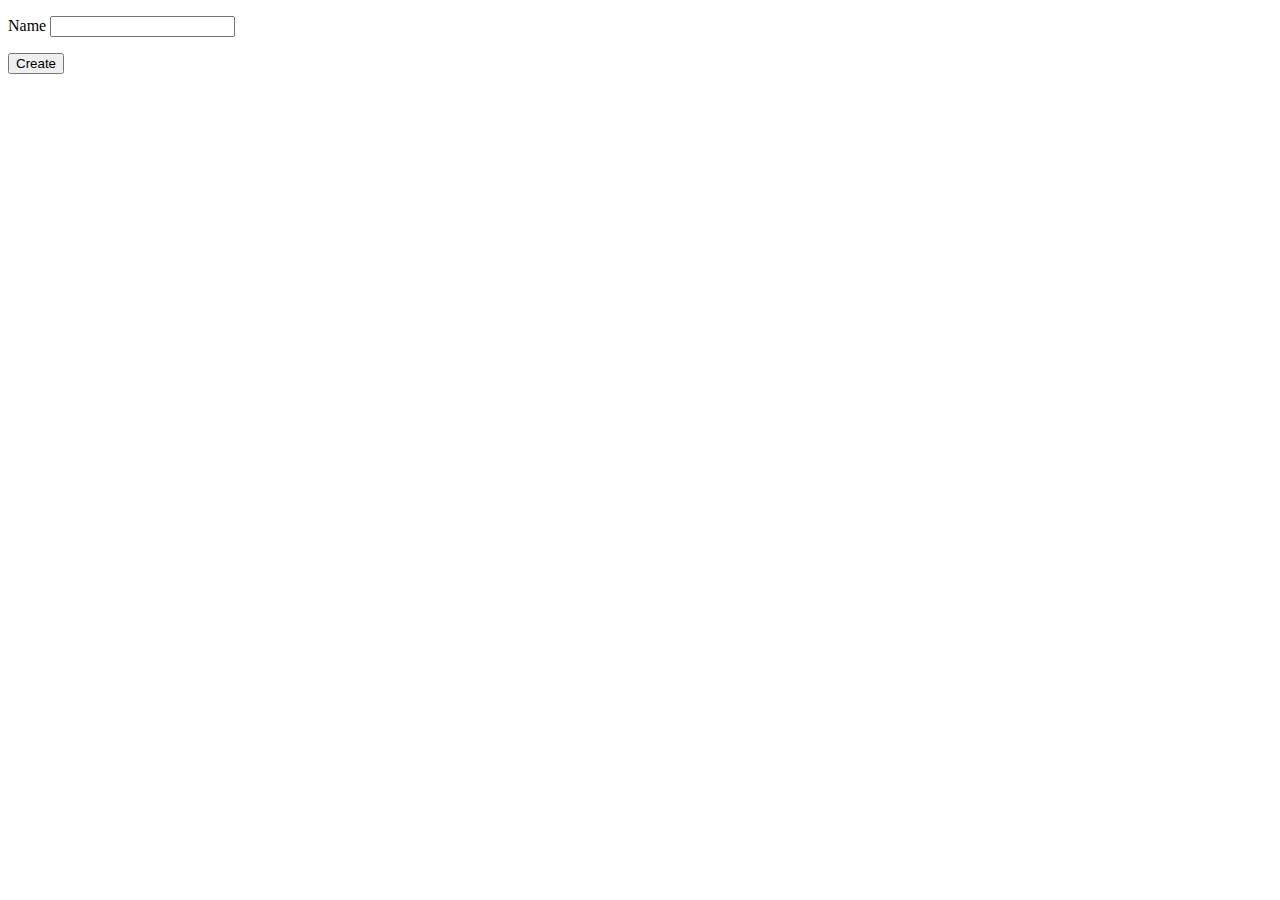
<file: src/main/resources/templates/eventCategories/create.html>
<!DOCTYPE html>
<html lang="en" xmlns:th="http://www.thymeleaf.org/">
<head th:replace="fragments :: head"></head>
<body class="container">

<header th:replace="fragments :: header"></header>

<p th:text="${errorMsg}" style="color:red;"></p>

<form method ="post">

  <div class="form-group">
    <label>Name
      <input th:field="${eventCategory.name}" class="form-control">
    </label>
    <p class="error" th:errors="${eventCategory.name}"></p>
  </div>
  <div class="form-group">
    <input type="submit" value="Create" class="btn btn-primary">
  </div>
</form>
</body>
</html>
</file>
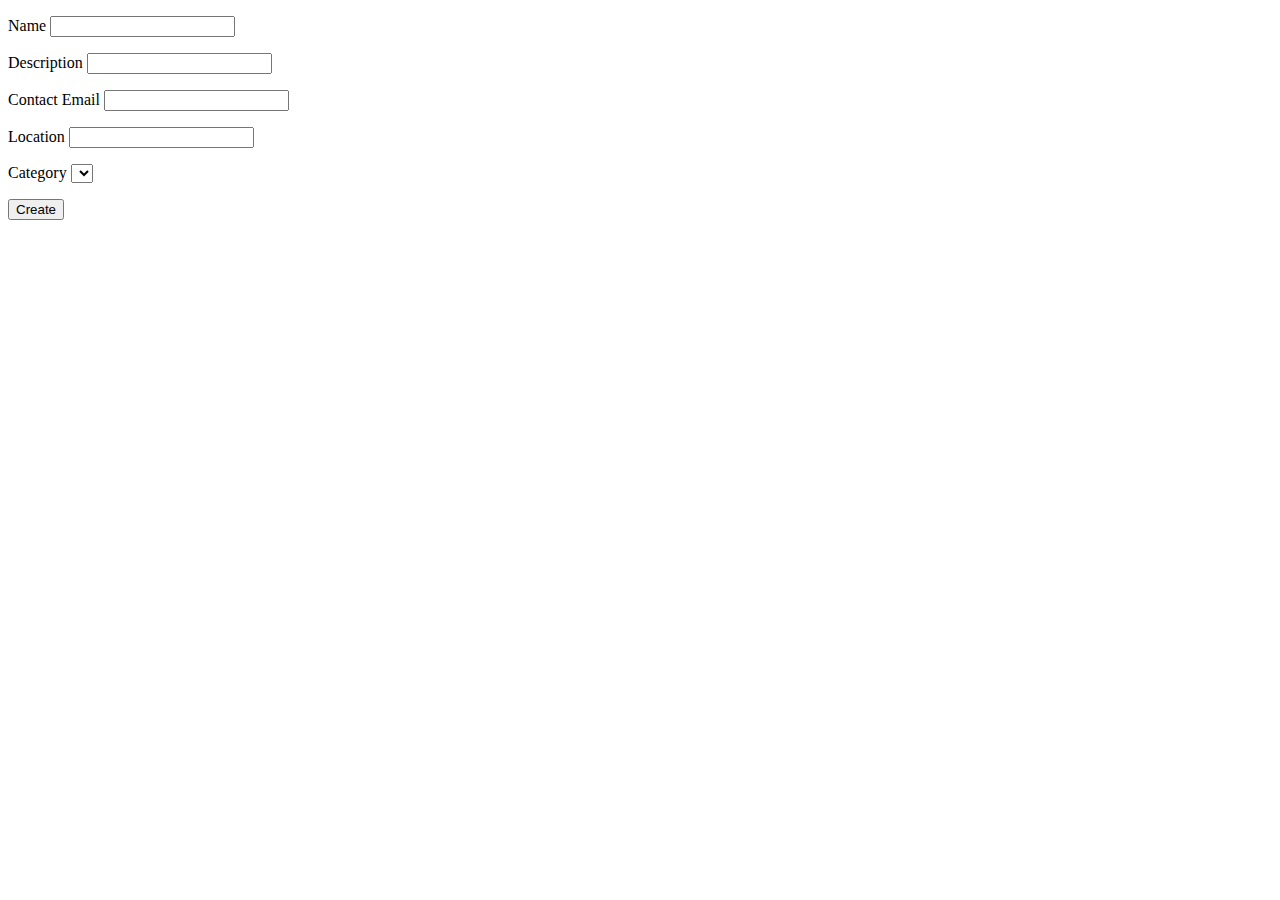
<file: src/main/resources/templates/events/create.html>
<!DOCTYPE html>
<html lang="en" xmlns:th="http://www.thymeleaf.org/">
<head th:replace="fragments :: head"></head>
<body class="container">

<header th:replace="fragments :: header"></header>

<p th:text="${errorMsg}" style="color:red;"></p>

<form method="post">
    <div class="form-group">
        <label>Name
            <input th:field="${event.name}" class="form-control">
        </label>
        <p class="error" th:errors="${event.name}"></p>
    </div>
    <div class="form-group">
        <label>Description
            <input th:field="${event.eventDetails.description}" class="form-control">
        </label>
        <p class="error" th:errors="${event.eventDetails.description}"></p>
    </div>
    <div class="form-group">
        <label>Contact Email
            <input th:field="${event.eventDetails.contactEmail}" class="form-control">
        </label>
        <p class="error" th:errors="${event.eventDetails.contactEmail}"></p>
    </div>
    <div class="form-group">
        <label>Location
            <input th:field="${event.eventDetails.location}" class="form-control">
        </label>
        <p class="error" th:errors="${event.eventDetails.location}"></p>
    </div>
    <div class="form-group">
        <label>Category
            <select th:field="${event.eventCategory}">
                <option th:each="category : ${categories}"
                        th:value="${category.id}"
                        th:text="${category.name}"
                ></option>
            </select>
            <p class="error" th:errors="${event.eventCategory}"></p>
        </label>
    </div>
    <div class="form-group">
        <input type="submit" value="Create" class="btn btn-success">
    </div>
</form>

</body>
</html>
</file>
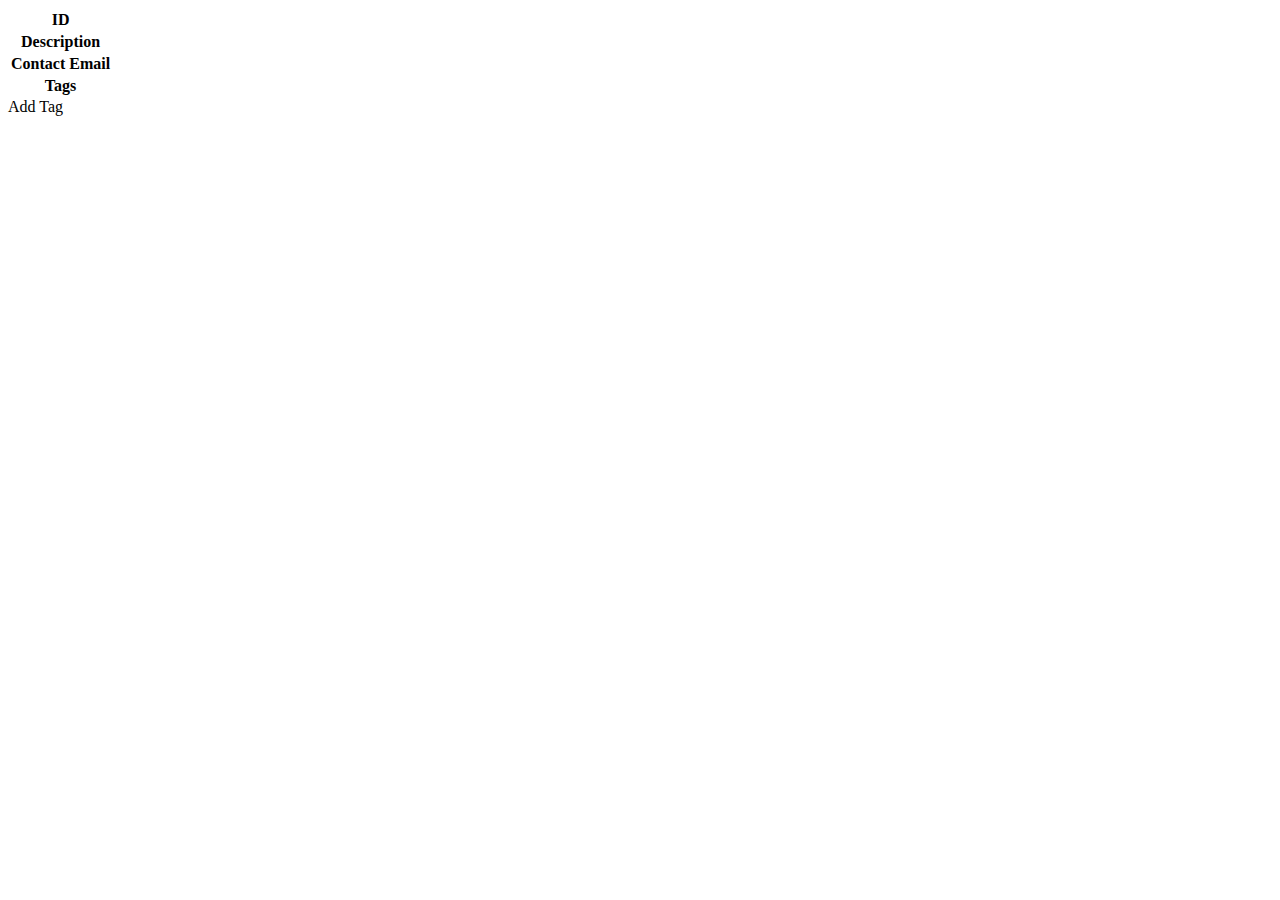
<file: src/main/resources/templates/events/detail.html>
<!DOCTYPE html>
<html lang="en" xmlns:th="http://www.thymeleaf.org/">
<head th:replace="~{fragments :: head}"></head>
<body class="container">

<header th:replace="~{fragments :: header}"></header>

<table class="table table-striped">
  <tr>
    <th>ID</th>
    <td th:text="${event.id}"></td>
  </tr>
  <tr>
    <th>Description</th>
    <td th:text="${event.eventDetails.description}"></td>
  </tr>
  <tr>
    <th>Contact Email</th>
    <td th:text="${event.eventDetails.contactEmail}"></td>
  </tr>
  <tr>
    <th>Tags</th>
    <td>
      <span th:each="tag : ${tags}" th:text="${tag.displayName}+' '"></span>
    </td>
  </tr>
</table>
<a th:href="'/events/add-tag?eventId=' +${event.id}">Add Tag</a>

</body>
</html>
</file>
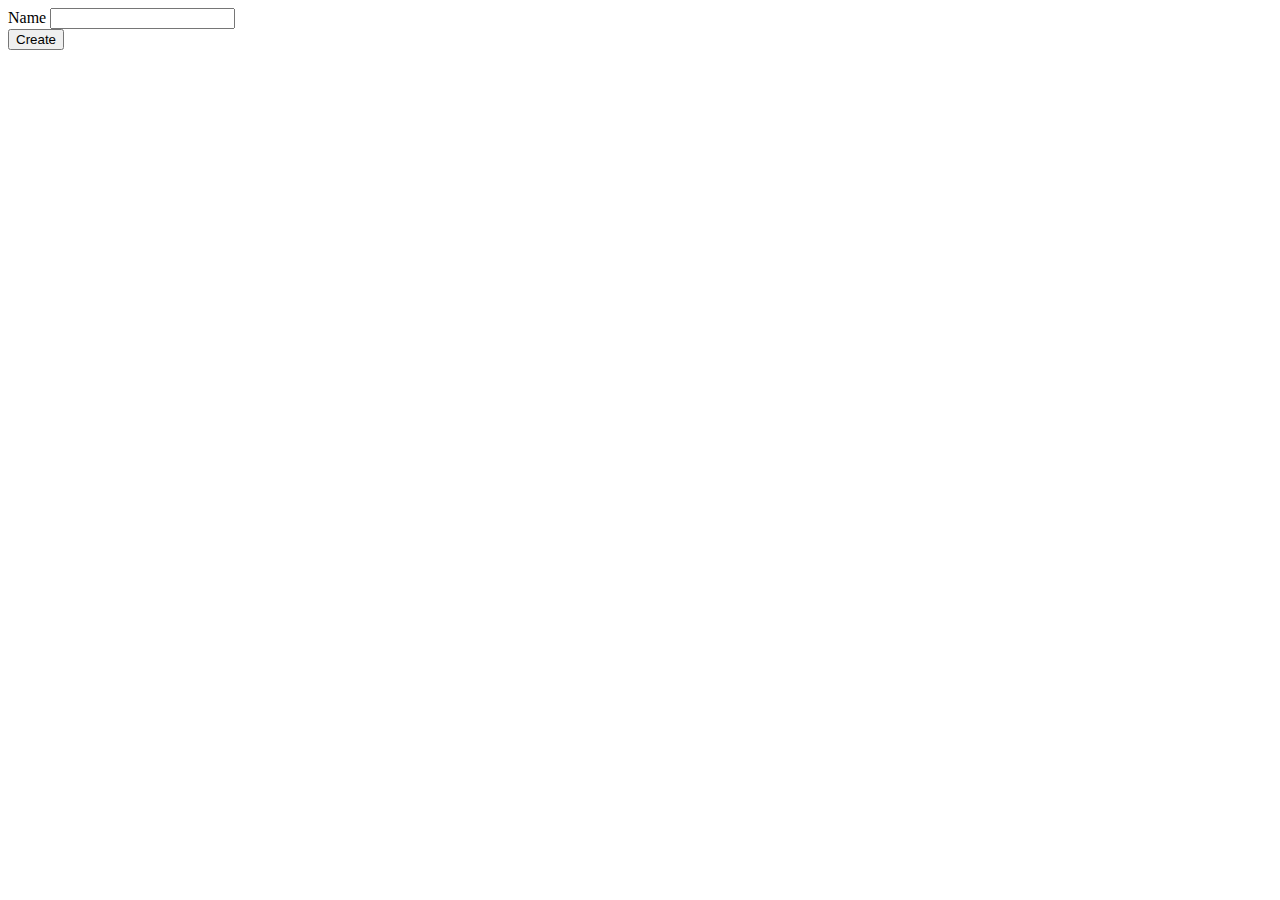
<file: src/main/resources/templates/tags/create.html>
<!DOCTYPE html>
<html lang="en" xmlns:th="http://www.thymeleaf.org/">
<head th:replace="~{fragments :: head}"></head>
<body class="container">

<header th:replace="~{fragments :: header}"></header>

<form method="post">
  <div class="form-group">
    <label>Name
      <input th:field="${tag.name}" class="form-control">
    </label>
    <span th:errors="${tag.name}" class="error"></span>
  </div>
  <input type="submit" value="Create" class="btn btn-primary">
</form>

</body>
</html>
</file>
